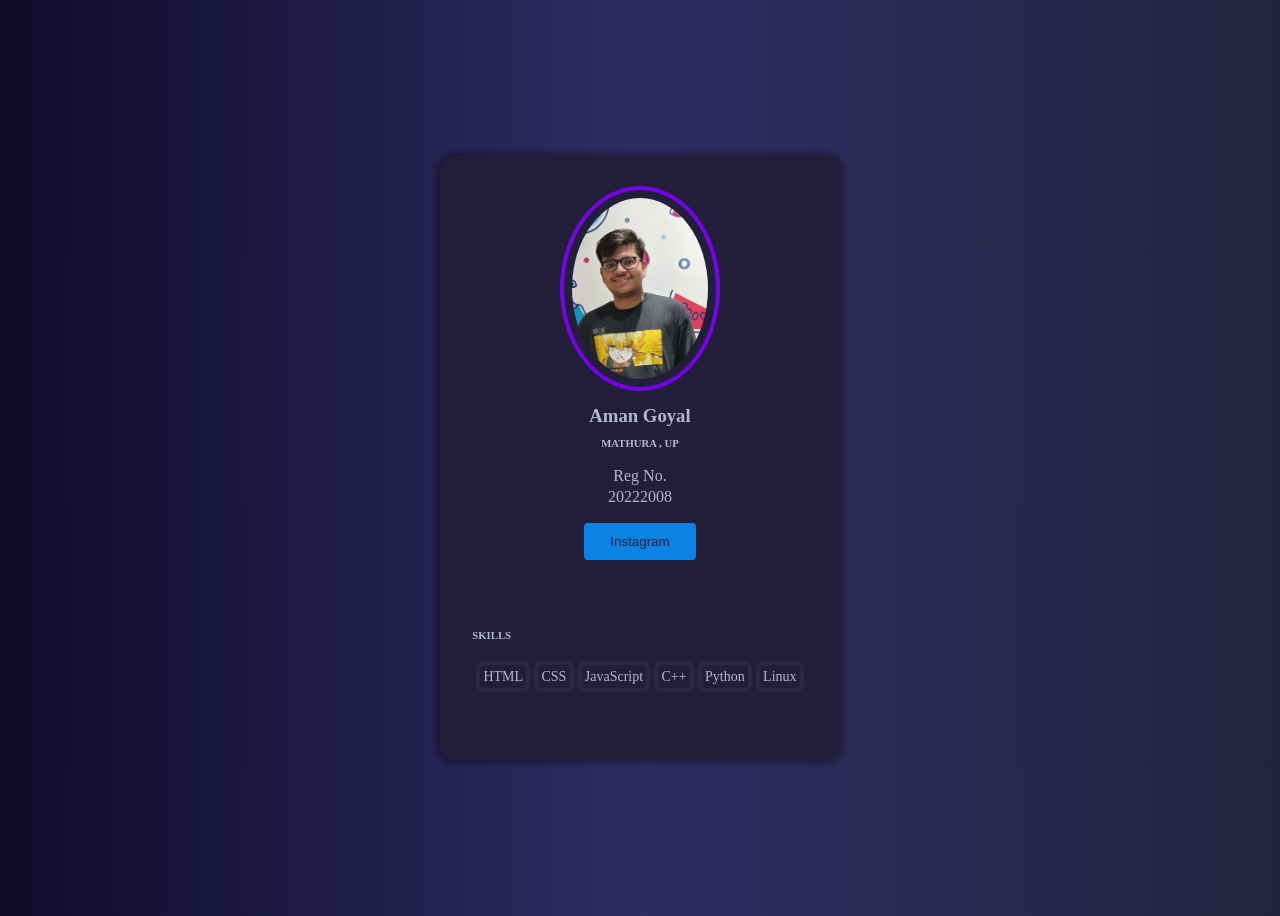
<file: Playful Profile/about.html>
<!DOCTYPE html>
<html lang="en">
<head>
    <meta charset="UTF-8">
    <meta name="viewport" content="width=device-width, initial-scale=1.0">
    <title>Document</title>
    <link rel="stylesheet" href="./style2.css">
</head>
<body>
    
    <div class="content">
        
        <img class="round" src="./dp.jpeg" alt="user" style="width: 10rem;" />

        <h3>Aman Goyal</h3>

        <h6>Mathura , UP</h6>


        <p> Reg No. <br/> 20222008</p>

        <div class="buttons">
            <button class="bt1" onclick="window.location.href = 'https://www.instagram.com/_aman_goyal18/';">
                Instagram
            </button>
            
        </div>
        <div class="skills">
            <h6>Skills</h6>
            <ul>
                <li>HTML</li>
                <li>CSS</li>
                <li>JavaScript</li>
                <li>C++</li>
                <li>Python</li>
                <li>Linux</li>
            </ul>
        </div>
    </div>
    
    
    
</body>
</html>
</file>
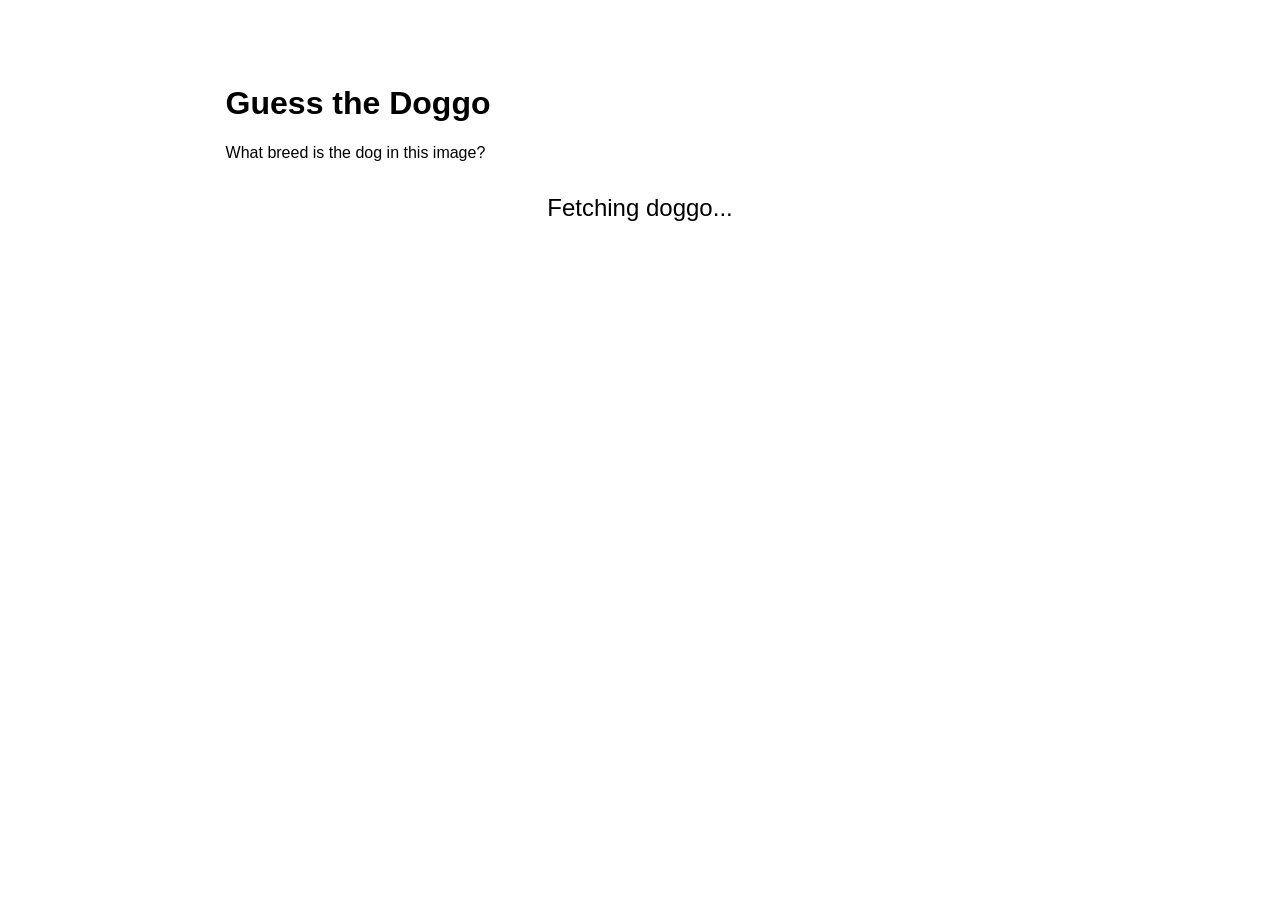
<file: Quiz2/Quiz2.html>
<!DOCTYPE html>
<html lang="en-US">
  <head>
    <meta charset="utf-8">
    <title>Doggo Fetch</title>
    <style>
        body {
            margin: 1rem auto;
            padding: 3rem;
            font-family: sans-serif;
        }
        header {
            width: 70%;
            margin: 1em auto;
        }
        main {
            max-width: 70%;
            margin: 0px auto;
            display:flex; 
            flex-direction: column;
        }
        img {
            max-width: 100%;
        }
        #image-frame {
            font-size: x-large;
            text-align: center;
            margin: 1rem auto;
        }
        #explanation, #score {
            padding: 1rem;
            text-align: center;
        }
        #options {
            max-width: 100%;
            display: flex;
            flex-direction: column;
        }
        button {
            padding: 0.5rem;
            font-size: medium;
            border-radius: 5px;
        }
        .correct {
            background-color: lightgreen;
        }
        .incorrect {
            background-color: lightpink;
        }
        .hidden {
            display: none;
        }
    </style>
  </head>
  <body>
    <header>
    <h1>Guess the Doggo</h1>
    <p>What breed is the dog in this image?</p>

    </header>

    <main>
    <div id="image-frame" >
    </div>
    <div id="options">
    </div>

    </main>

  </body>


  <script type="module">

    const RANDOM_IMG_ENDPOINT = "https://dog.ceo/api/breeds/image/random";

    const BREEDS = ["affenpinscher", "african", "airedale", "akita", "appenzeller", "shepherd australian", "basenji", "beagle", "bluetick", "borzoi", "bouvier", "boxer", "brabancon", "briard", "norwegian buhund", "boston bulldog", "english bulldog", "french bulldog", "staffordshire bullterrier", "australian cattledog", "chihuahua", "chow", "clumber", "cockapoo", "border collie", "coonhound", "cardigan corgi", "cotondetulear", "dachshund", "dalmatian", "great dane", "scottish deerhound", "dhole", "dingo", "doberman", "norwegian elkhound", "entlebucher", "eskimo", "lapphund finnish", "bichon frise", "germanshepherd", "italian greyhound", "groenendael", "havanese", "afghan hound", "basset hound", "blood hound", "english hound", "ibizan hound", "plott hound", "walker hound", "husky", "keeshond", "kelpie", "komondor", "kuvasz", "labradoodle", "labrador", "leonberg", "lhasa", "malamute", "malinois", "maltese", "bull mastiff", "english mastiff", "tibetan mastiff", "mexicanhairless", "mix", "bernese mountain", "swiss mountain", "newfoundland", "otterhound", "caucasian ovcharka", "papillon", "pekinese", "pembroke", "miniature pinscher", "pitbull", "german pointer", "germanlonghair pointer", "pomeranian", "medium poodle", "miniature poodle", "standard poodle", "toy poodle", "pug", "puggle", "pyrenees", "redbone", "chesapeake retriever", "curly retriever", "flatcoated retriever", "golden retriever", "rhodesian ridgeback", "rottweiler", "saluki", "samoyed", "schipperke", "giant schnauzer", "miniature schnauzer", "english setter", "gordon setter", "irish setter", "sharpei", "english sheepdog", "shetland sheepdog", "shiba", "shihtzu", "blenheim spaniel", "brittany spaniel", "cocker spaniel", "irish spaniel", "japanese spaniel", "sussex spaniel", "welsh spaniel", "english springer", "stbernard", "american terrier", "australian terrier", "bedlington terrier", "border terrier", "cairn terrier", "dandie terrier", "fox terrier", "irish terrier", "kerryblue terrier", "lakeland terrier", "norfolk terrier", "norwich terrier", "patterdale terrier", "russell terrier", "scottish terrier", "sealyham terrier", "silky terrier", "tibetan terrier", "toy terrier", "welsh terrier", "westhighland terrier", "wheaten terrier", "yorkshire terrier", "tervuren", "vizsla", "spanish waterdog", "weimaraner", "whippet", "irish wolfhound"];

    
    // Utility function to get a randomly selected item from an array
    function getRandomElement(array) {
        const i = Math.floor(Math.random() * array.length);
        return array[i];
    }

    // Utility function to shuffle the order of items in an array in-place
    function shuffleArray(array) {
        return array.sort((a,b) => Math.random() - 0.5);
    }



    // TODO 1
    // Given an array of possible answers, a correct answer value, and a number of choices to get,
    // return a list of that many choices, including the correct answer and others from the array
    function getMultipleChoices(n, correctAnswer, array) {
        // Use a while loop and the getRandomElement() function
        // Make sure there are no duplicates in the array
        const choices = [];
        choices.push(correctAnswer); 
        while(choices.length < n){
            let a = getRandomElement(array);
            if(choices.includes(a)){
                continue;
            }else{
                choices.push(a);
            }
        }
        shuffleArray(choices);
        return choices;

    }

    
    // TODO 2
    // Given a URL such as "https://images.dog.ceo/breeds/poodle-standard/n02113799_2280.jpg"
    // return the breed name string as formatted in the breed list, e.g. "standard poodle"
    function getBreedFromURL(url) {
        // The string method .split(char) may come in handy
        // Try to use destructuring as much as you can
        let urlparts = url.split("/");
        let breedname = urlparts[4];
        let breed_parts = breedname.split("-");
        if(breed_parts.length===2){
            return breed_parts[1]+" "+breed_parts[0];

        }else{
            return breed_parts[0];
        }
        
    }



    // TODO 3
    // Given a URL, fetch the resource at that URL, 
    // then parse the response as a JSON object,
    // finally return the "message" property of its body
    async function fetchMessage(url) {

        let response = await fetch(url);
        let body = await response.json();
        let {message} = body;
        return message
        
    }


    // Function to add the multiple-choice buttons to the page
    function renderButtons(choicesArray, correctAnswer) {

        // Event handler function to compare the clicked button's value to correctAnswer
        // and add "correct"/"incorrect" classes to the buttons as appropriate
        function buttonHandler(e) {
            if (e.target.value === correctAnswer) {
                e.target.classList.add("correct");
            } else {
                e.target.classList.add("incorrect");
                document.querySelector(`button[value="${correctAnswer}"]`).classList.add("correct");
            }
        }

        const options = document.getElementById("options"); // Container for the multiple-choice buttons

        // TODO 4
        // For each of the choices in choicesArray,
        // Create a button element whose name, value, and textContent properties are the value of that choice,
        // attach a "click" event listener with the buttonHandler function,
        // and append the button as a child of the options element
        for(let choice of choicesArray){
            let button = document.createElement("button");
            button.textContent = choice;
            button.value = choice;
            button.name = choice;
            button.addEventListener("click",buttonHandler);
            options.appendChild(button);
        }
    }


    // Function to add the quiz content to the page
    function renderQuiz(imgUrl, correctAnswer, choices) {
        const image = document.createElement("img");
        image.setAttribute("src", imgUrl);
        const frame = document.getElementById("image-frame");

        image.addEventListener("load", () => {
            // Wait until the image has finished loading before trying to add elements to the page
            frame.replaceChildren(image);
            renderButtons(choices, correctAnswer);
        })
        
    }

    // Function to load the data needed to display the quiz
    async function loadQuizData() {
        document.getElementById("image-frame").textContent = "Fetching doggo...";
        
        const doggoImgUrl = await fetchMessage(RANDOM_IMG_ENDPOINT);
        const correctBreed = getBreedFromURL(doggoImgUrl);
        const breedChoices = getMultipleChoices(3, correctBreed, BREEDS);

        return [doggoImgUrl, correctBreed, breedChoices];
    }

    // TODO 5
    // Asynchronously call the loadQuizData() function,     
    // Then call renderQuiz() with the returned imageUrl, correctAnswer, and choices 
    const [imgurl,correctanswer,choices] = await loadQuizData();
    renderQuiz(imgurl,correctanswer,choices);
    


  </script>
</html>
</file>
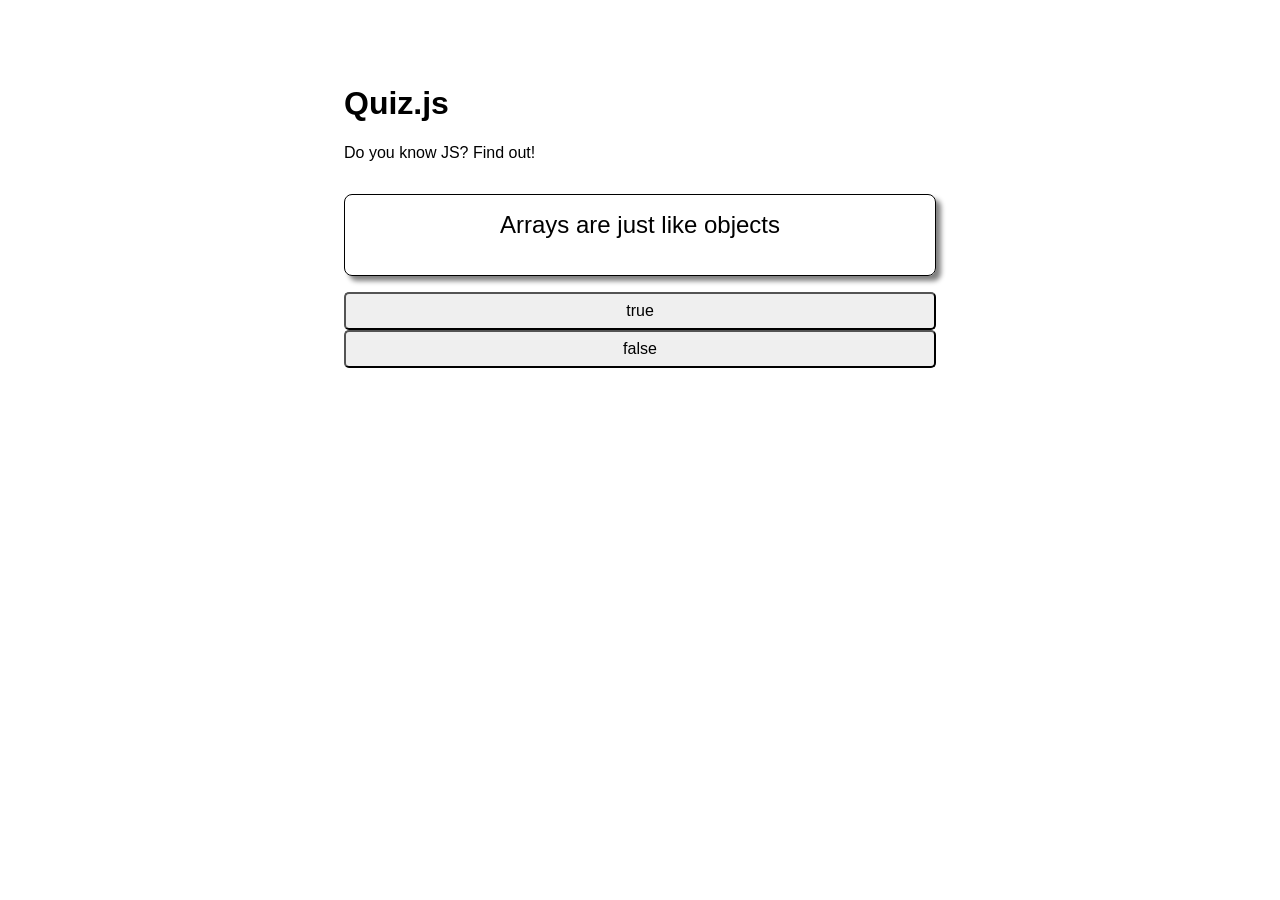
<file: Simple Quiz/Quiz.html>
<!DOCTYPE html>
<html lang="en-US">
  <head>
    <meta charset="utf-8" />
    <title>Quiz.js</title>
    <style>
      body {
        margin: 1rem auto;
        padding: 3rem;
        font-family: sans-serif;
      }
      header {
        width: 50%;
        margin: 1em auto;
      }
      main {
        min-width: 25rem;
        max-width: 50%;
        margin: 0px auto;
        display: flex;
        flex-direction: column;
      }
      #statement {
        border: 1px solid black;
        border-radius: 0.5rem;
        box-shadow: 5px 5px 5px gray;
        padding: 1rem;
        font-size: x-large;
        text-align: center;
        margin: 1rem 0px;
        min-height: 2em;
      }
      #explanation {
        padding: 1rem;
        text-align: center;
      }
      #options {
        width: 100%;
        display: flex;
        flex-direction: column;
      }
      button {
        padding: 0.5rem;
        font-size: medium;
        border-radius: 5px;
      }
      .correct {
        background-color: lightgreen;
      }
      .incorrect {
        background-color: lightpink;
      }
    </style>
  </head>
  <body>
    <header>
      <h1>Quiz.js</h1>
      <p>Do you know JS? Find out!</p>
    </header>

    <main>
      <div id="statement"></div>

      <div id="options">
        <button name="true" value="true">true</button>
        <button name="false" value="false">false</button>
      </div>

      <div id="explanation"></div>
    </main>
  </body>

  <script type="text/javascript">
    // TODO 1: Declare & assign variables pointing to the corresponding element(s)
    // statement should be the "statement" div
    const statement = document.getElementById("statement");
    // optionButtons should be all the elements within the "options" div
    const optionButtons = document.querySelector("#options").children;
    // explanation should be the "explanation" div
    const explanation = document.getElementById("explanation");

    // TODO 2: Declare & assign a variable called fact
    // Its value should be an object with a statement, true/false answer, and explanation
    const fact = { statement: "Arrays are just like objects" ,answer:true,explanation:"Arrays are kind of objects with different properties"};

    // TODO 3: Set the text of the statement element to the fact's statement
    statement.textContent=fact.statement;

    // TODO 4: Declare disable & enable functions to set or remove the "disabled" attribute from a given button element
    // disable(button) should set the button element's attribute "disabled" to the value ""
    function disable(button){
      button.setAttribute("disabled","");


    }
    
    // enable(button) should remove the attribute "disabled" from the button element
    function enable(button){
      button.removeAttribute("disabled");
    }
    
    // TODO 5: Declare an isCorrect function that compares a guess to the right answer
    // isCorrect(guess) should return true if the guess matches the fact's answer

    function isCorrect(guess){

      return fact.answer.toString()==guess;
    }

    // TODO 6A: Use a for loop to add a click event listener to each of the optionButtons
    for(let button of optionButtons){
      button.addEventListener("click",(event) => {
        // TODO 6B: Within the event handler function, display the fact's explanation by setting the text of the explanation element
        explanation.textContent=fact.explanation;
        for(let button of optionButtons){
          disable(button);
        }
        

        if(isCorrect(button.value)){
          button.classList.add("correct");
          
        }else{
          button.classList.add("incorrect");

        }

      })
    }
        
    // TODO 7: Within the event handler function,
    // Use a for loop to disable all the option buttons

    // TODO 8: Within the event handler function,
    // Get the guessed value from the clicked button
    // Use a conditional to compare the guess to the fact's answer
    // and add the "correct"/"incorrect" class as appropriate
  </script>
</html>
</file>
<file: Playful Profile/style2.css>
* {
	box-sizing: border-box;
}


body {
    background-image: linear-gradient(to right, #0f0c29, #302b63, #24243e);
	display: flex;
	align-items: center;
	justify-content: center;
	flex-direction: column;
	min-height: 100vh;
}

h3 {
	margin: 10px 0;
}

h6 {
	margin: 5px 0;
	text-transform: uppercase;
}

p {
	font-size: 16px;
	line-height: 21px;
}

.content {
	background-color: #231E39;
	border-radius: 1rem;
	box-shadow: 0rem 0rem 0.25rem 0.25rem rgba(0,0,0,0.25);
	color: #B3B8CD;
	padding-top: 30px;
    align-items: center;
    text-align: center;
}



.content .round {
	border: 0.25rem solid #7503e8;
	border-radius: 50%;
	padding: 0.5rem;
}

button.bt1 {
	background-color: #0c83e4;
	border: 10px solid #0c83e4;
	border-radius: 4px;
	color: #231E39;
	font-weight: 500;
    padding-left: 1rem;
    padding-right: 1rem;
}


.skills {
	background-color: #231E39;
	text-align: left;
	padding: 2rem;
	margin-top: 2rem;
	margin-bottom: 1rem;
}

.skills ul {
	list-style-type: none;
	margin-top: 1rem;
	padding: 0.25rem;
}

.skills ul li {
	border: 0.25rem solid #2D2747;
	border-radius: 0.5rem;
	display: inline-block;
	font-size: 14px;
	padding: 0.2rem;
}

@media ((max-width:25.938rem)){
	body{
		margin: 5rem;
	}
}
</file>
